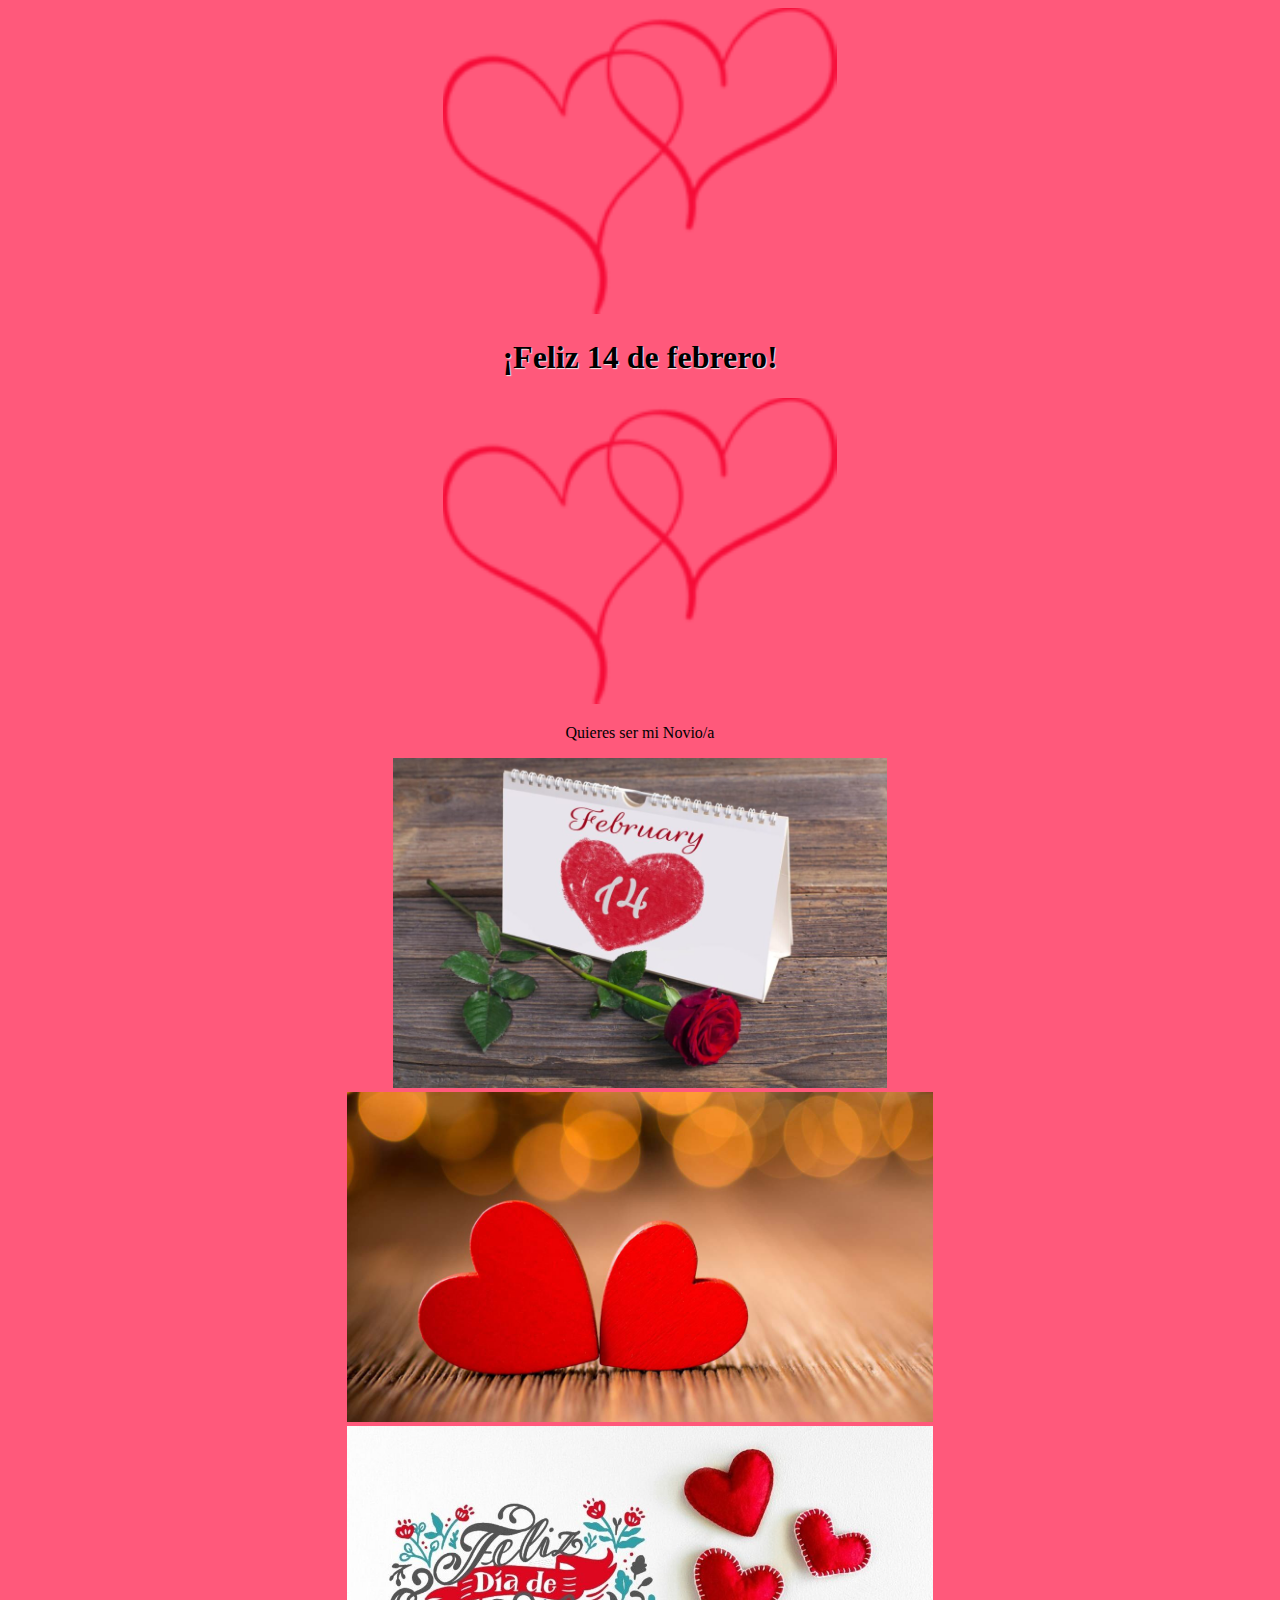
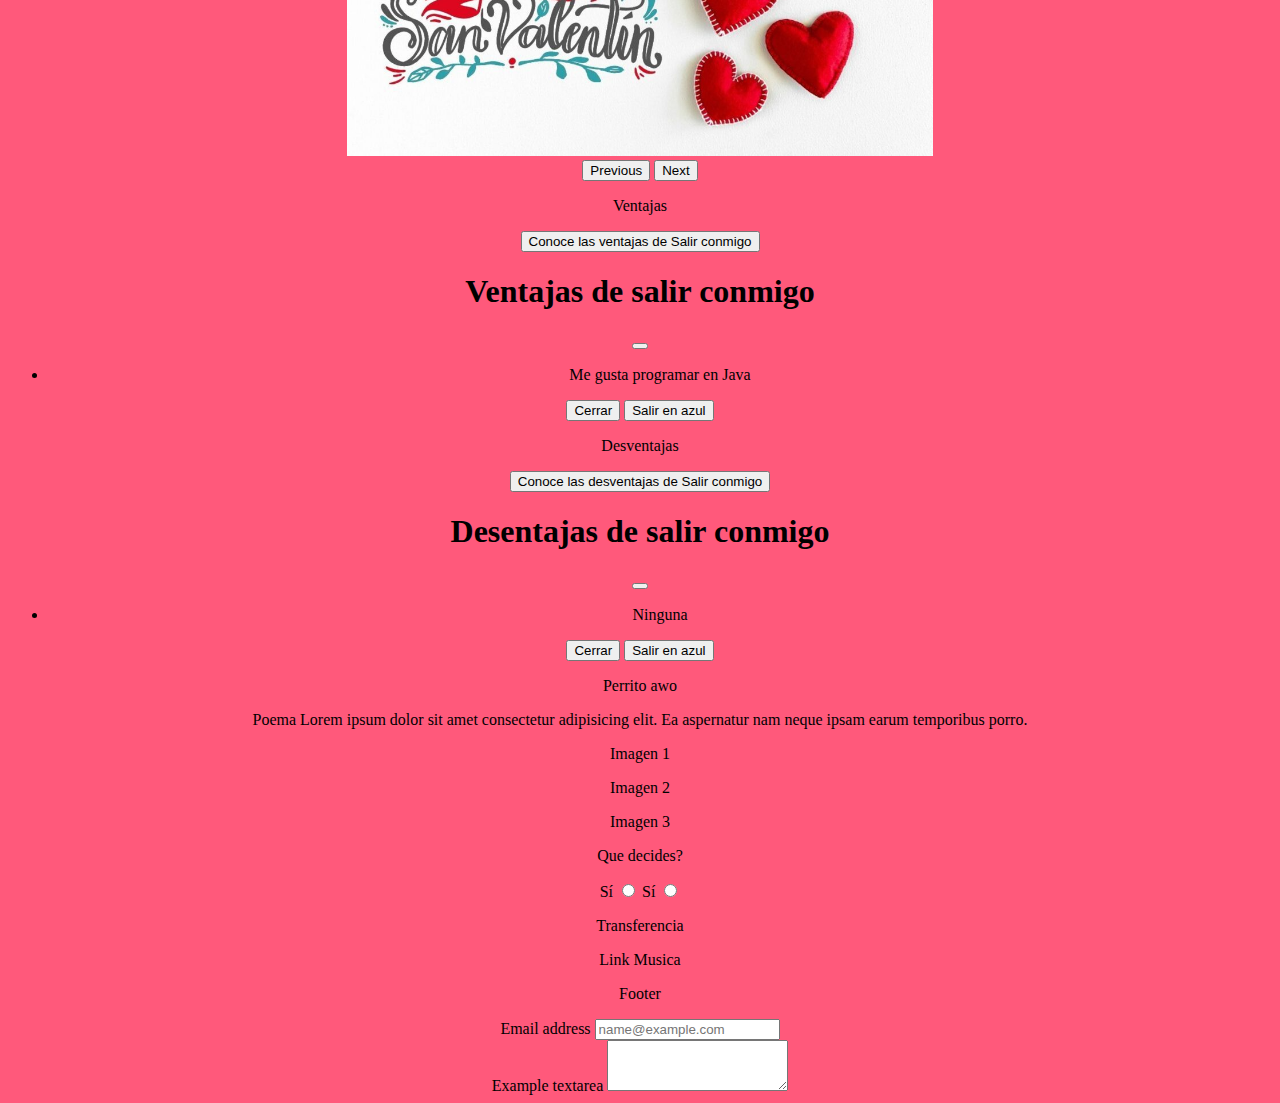
<file: index1.html>
<!DOCTYPE html>
<html lang="en">

<head>
    <meta charset="UTF-8">
    <meta http-equiv="X-UA-Compatible" content="IE=edge">
    <meta name="viewport" content="width=device-width, initial-scale=1.0">
    <!-- Estilos -->
    <link href="https://cdn.jsdelivr.net/npm/bootstrap@5.3.0-alpha1/dist/css/bootstrap.min.css" rel="stylesheet"
        integrity="sha384-GLhlTQ8iRABdZLl6O3oVMWSktQOp6b7In1Zl3/Jr59b6EGGoI1aFkw7cmDA6j6gD" crossorigin="anonymous">

    <link rel="stylesheet" href="assets/style/style.css">
    <!-- <title>Biografia Bootstrap</title> -->

    <title>Tarjeta San Valentin</title>
</head>

<body>
    <!-- <div class="container">
        <h1>Biografia de Pedro Picapiedra</h1>
    </div> -->

    <!-- 
        Formas de integrar Boostrap a mi documento HTML
        1.- Usand el CDN (Content Delivery Network) donde hacemos una referencia al link del servidor de bootstrap para tomar esos estilos y usarlos
        2.- Usando el archivo de la seccion "Download" y agregandolo como si fuera una carpeta de assets
        3.- Usando NPM Node Package Modules
     -->

    <!-- Caracterticas fundamentales de Boostrap

    - Mobile first
    - Grid responsive
    - Componentes reutilizables
    - Containers

-->
    <!-- TODO lo que usamos con Boostrap, debe ir entre contenedores (div) 
    El Grid o la grilla debe ir siempre dentro de un div
    Para declarar filas, usamos la palabra row
    Para declarar columnas, usamos la palabra column
    Utilizamos 12 columnas, si nos pasamos de estas 12, se agrega hacia abajo
-->
    <!-- <div class="container">
        <h1>Pedro Picapiedra -Inicios</h1>
    </div> -->
    <!-- Grid de 12 Columnas -->
    <!--   <div class="container">  Padre para el container  -->
    <!--  <div class="row"> Div  Hijo para la fila-->
    <!--    <div class="col-1 border">1</div>  Div  Hijo para la columna-->
    <!-- <div class="col-1 border">2</div>
            <div class="col-1">3</div>
            <div class="col-1">4</div>
            <div class="col-1">5</div>
            <div class="col-1">6</div>
            <div class="col-1">7</div>
            <div class="col-1">8</div>
            <div class="col-1">9</div>
            <div class="col-1">10</div>
            <div class="col-1">11</div>
            <div class="col-1">12</div>
            <div class="col-6 border">13</div>
        </div>
    </div> -->

    <!-- Grid de 12 columnas -->

    <!--Div padre para el container-->
    <!-- <div class="container"> -->
    <!--Div hijo para la fila-->
    <!-- <div class="row"> -->
    <!--Div hijo para la columna 1-->
    <!-- <div class="col-1 border">1</div> 
        <div class="col-1 border">2</div>
        <div class="col-1 border">3</div>
        <div class="col-1 border">4</div>
        <div class="col-1 border">5</div>
        <div class="col-1 border">6</div>
        <div class="col-1 border">7</div>
        <div class="col-1 border">8</div>
        <div class="col-1 border">9</div>
        <div class="col-1 border">10</div>
        <div class="col-1 border">11</div>
        <div class="col-1 border">12</div>
    </div>
</div> -->
    <!-- Este es un contenedor para meter 4 columnas con 3 espacios cada una -->
    <!-- <div class="container">
    <div class="row">
        <div class="col-3 border">1</div>
        <div class="col-3 border">2</div>
        <div class="col-3 border">3</div>
        <div class="col-3 border">4</div>
    </div>
 </div> -->
    <!-- Este es un contenedor para meter 2 columnas con 6 espacios cada una -->
    <!-- <div class="container">
    <div class="row">
        <div class="col-6 border">1</div>
        <div class="col-6 border">2</div>
    </div>
 </div> -->
    <div class="container">
        <div class="row">
            <div class="col-3 border">
                <img src="assets/images/corazonS.png" alt="">
            </div>
            <div class="col-6 border">
                <h1 id="title">¡Feliz 14 de febrero!</h1>
            </div>
            <div class="col-3 border">
                <img src="assets/images/corazonS.png" alt="">
            </div>
        </div>


    </div>

    <div class="container" id="pregunta">
        <div class="row">
            <div class="col-12 border">
                <p>Quieres ser mi Novio/a</p>
                <div id="carouselExampleFade" class="carousel slide carousel-fade">
                    <div class="carousel-inner">
                        <div class="carousel-item active">
                            <img src="assets/images/imagen1.jpg" class="d-block w-100" alt="...">
                        </div>
                        <div class="carousel-item">
                            <img src="assets/images/imagen2.jpeg" class="d-block w-100" alt="...">
                        </div>
                        <div class="carousel-item">
                            <img src="assets/images/imagen3.jpg" class="d-block w-100" alt="...">
                        </div>
                    </div>
                    <button class="carousel-control-prev" type="button" data-bs-target="#carouselExampleFade"
                        data-bs-slide="prev">
                        <span class="carousel-control-prev-icon" aria-hidden="true"></span>
                        <span class="visually-hidden">Previous</span>
                    </button>
                    <button class="carousel-control-next" type="button" data-bs-target="#carouselExampleFade"
                        data-bs-slide="next">
                        <span class="carousel-control-next-icon" aria-hidden="true"></span>
                        <span class="visually-hidden">Next</span>
                    </button>
                </div>


            </div>
        </div>
    </div>
    <div class="container" id="ventajas">
        <div class="row">
            <div class="col-6 border">
                <p>Ventajas</p>
                <!-- Button trigger modal -->
                <button type="button" class="btn btn-primary" data-bs-toggle="modal" data-bs-target="#exampleModal-1">
                    Conoce las ventajas de Salir conmigo
                </button>

                <!-- Modal -->
                <div class="modal fade" id="exampleModal-1" tabindex="-1" aria-labelledby="exampleModalLabel"
                    aria-hidden="true">
                    <div class="modal-dialog">
                        <div class="modal-content">
                            <div class="modal-header">
                                <h1 class="modal-title fs-5" id="exampleModalLabel">Ventajas de salir conmigo</h1>
                                <button type="button" class="btn-close" data-bs-dismiss="modal"
                                    aria-label="Close"></button>
                            </div>
                            <div class="modal-body">
                                <ul>
                                    <li>Me gusta programar en Java</li>
                                </ul>
                            </div>
                            <div class="modal-footer">
                                <button type="button" class="btn btn-secondary" data-bs-dismiss="modal">Cerrar</button>
                                <button type="button" class="btn btn-primary">Salir en azul</button>
                            </div>
                        </div>
                    </div>
                </div>

            </div>
            <div class="col-6 border">
                <p>Desventajas</p>
                <!-- Button trigger modal -->
                <button type="button" class="btn btn-primary" data-bs-toggle="modal" data-bs-target="#exampleModal-2">
                    Conoce las desventajas de Salir conmigo
                </button>

                <!-- Modal -->
                <div class="modal fade" id="exampleModal-2" tabindex="-1" aria-labelledby="exampleModalLabel"
                    aria-hidden="true">
                    <div class="modal-dialog">
                        <div class="modal-content">
                            <div class="modal-header">
                                <h1 class="modal-title fs-5" id="exampleModalLabel-2">Desentajas de salir conmigo</h1>
                                <button type="button" class="btn-close" data-bs-dismiss="modal"
                                    aria-label="Close"></button>
                            </div>
                            <div class="modal-body">
                                <ul>
                                    <li>Ninguna</li>
                                </ul>
                            </div>
                            <div class="modal-footer">
                                <button type="button" class="btn btn-secondary" data-bs-dismiss="modal">Cerrar</button>
                                <button type="button" class="btn btn-primary">Salir en azul</button>
                            </div>
                        </div>
                    </div>
                </div>
            </div>
        </div>
    </div>
    <!-- Poema -->
    <div class="container" id="poema">
        <div class="row">
            <div class="col-4 border">
                <p>Perrito awo</p>
            </div>
            <div class="col-8 border">
                <p>Poema Lorem ipsum dolor sit amet consectetur adipisicing elit. Ea aspernatur nam neque ipsam
                    earum
                    temporibus porro.</p>
            </div>
        </div>
    </div>
    <!--Galeria de imagenes  -->
    <div class="container" id="galeria">
        <div class="row border">
            <div class="col-4 border">
                <p>Imagen 1</p>
            </div>
            <div class="col-4 border">
                <p>Imagen 2</p>
            </div>
            <div class="col-4 border">
                <p>Imagen 3</p>
            </div>
        </div>
    </div>
    <!-- Contenedor de decision -->
    <div class="container" id="casillas">
        <div class="row">
            <div class="col-12 border">
                <p>Que decides?</p>
                <!-- <div>
                    <button>Si!!!</button>
                    <button disabled>No </button>
                </div> -->
                <label for="respuesta">Sí</label>
                <input type="radio" name="respuesta">
                <label for="respuesta">Sí</label>
                <input type="radio" name="respuesta">



                <!-- <input type="checkbox"> -->
            </div>
        </div>
    </div>
    <!-- transferencia/musica -->
    <div class="container" id="transferencia">
        <div class="row">
            <div class="col-4 border">
                <p>Transferencia</p>
            </div>
            <div class="col-8 border">
                <p>Link Musica</p>
            </div>
        </div>
    </div>
    <!-- Footer -->
    <div class="container" id="footer">
        <div class="row">
            <div class="col-12 border">
                <p>Footer</p>
                <div class="mb-3">
                    <label for="exampleFormControlInput1" class="form-label">Email address</label>
                    <input type="email" class="form-control" id="exampleFormControlInput1"
                        placeholder="name@example.com">
                </div>
                <div class="mb-3">
                    <label for="exampleFormControlTextarea1" class="form-label">Example textarea</label>
                    <textarea class="form-control" id="exampleFormControlTextarea1" rows="3"></textarea>
                </div>

            </div>
        </div>
    </div>
    <!-- Funcionalidades -->
    <script src="https://cdn.jsdelivr.net/npm/bootstrap@5.3.0-alpha1/dist/js/bootstrap.bundle.min.js"
        integrity="sha384-w76AqPfDkMBDXo30jS1Sgez6pr3x5MlQ1ZAGC+nuZB+EYdgRZgiwxhTBTkF7CXvN"
        crossorigin="anonymous"></script>
</body>

</html>
</file>
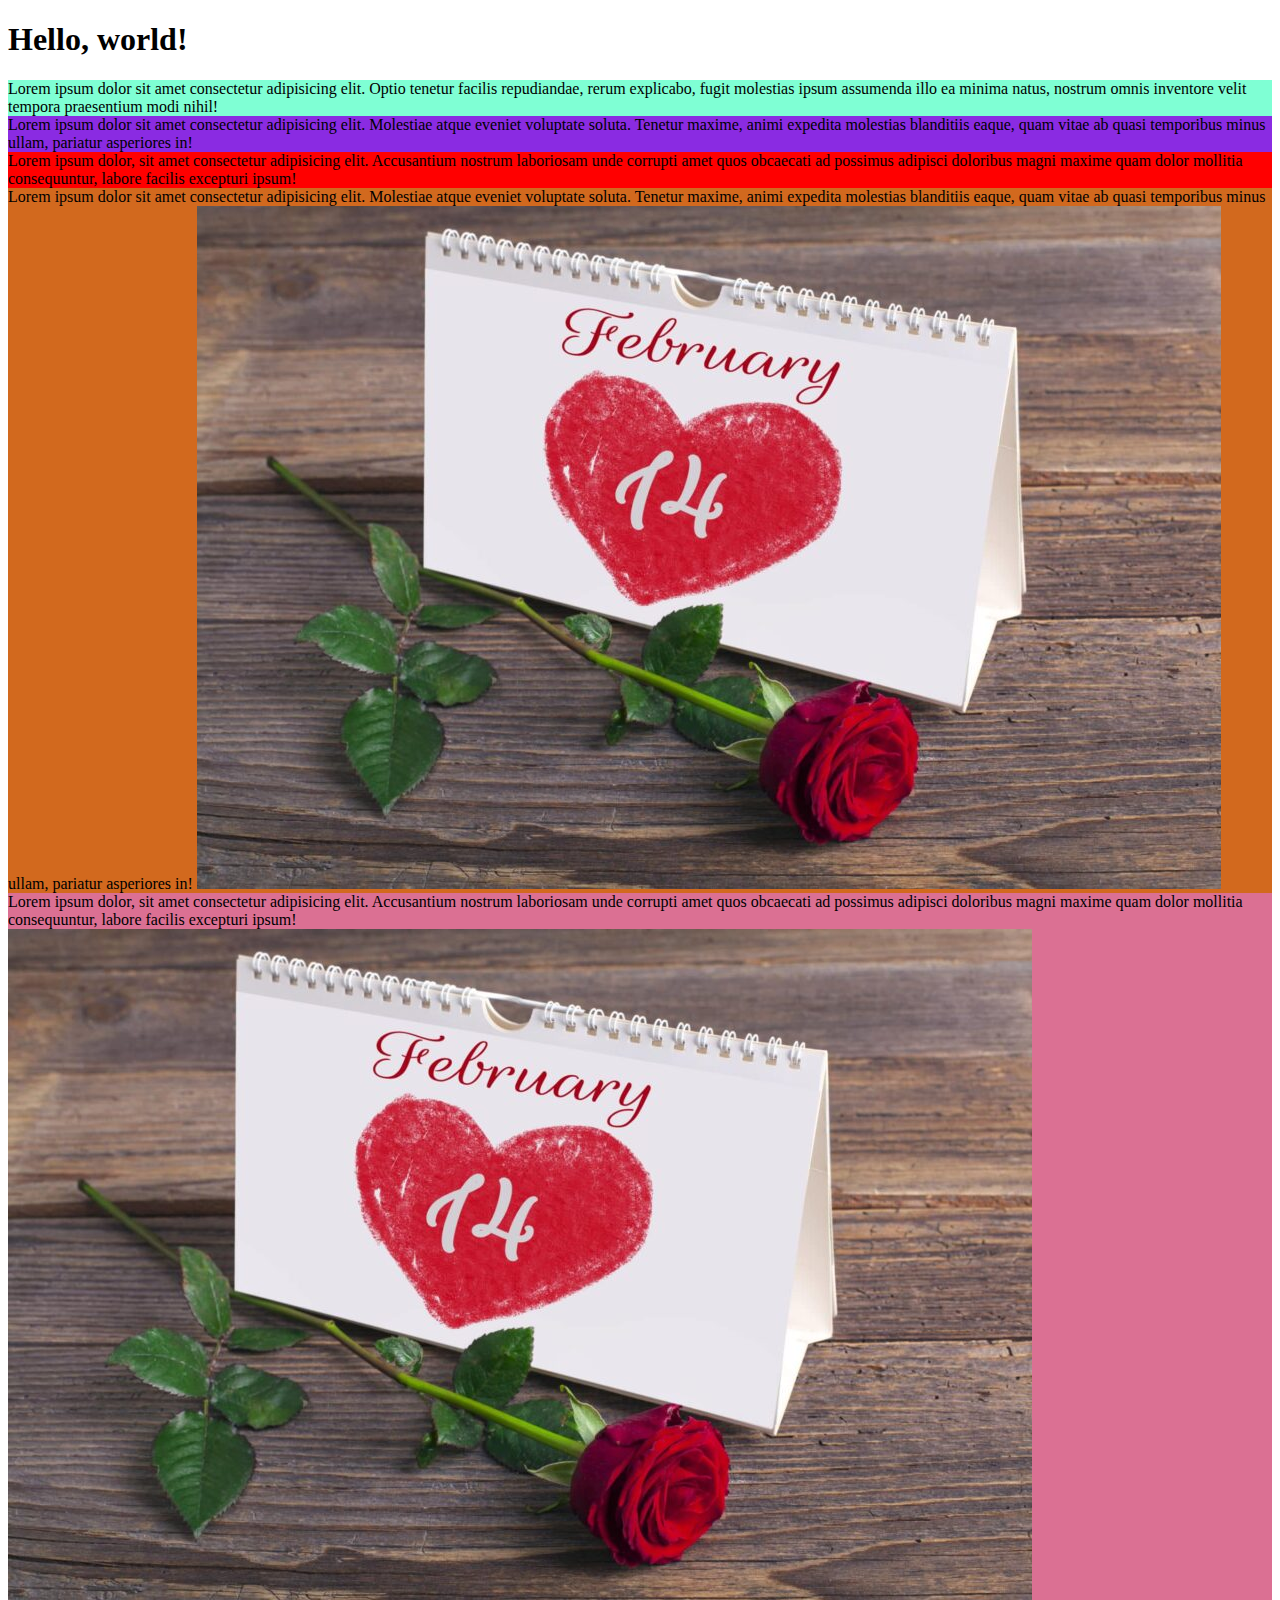
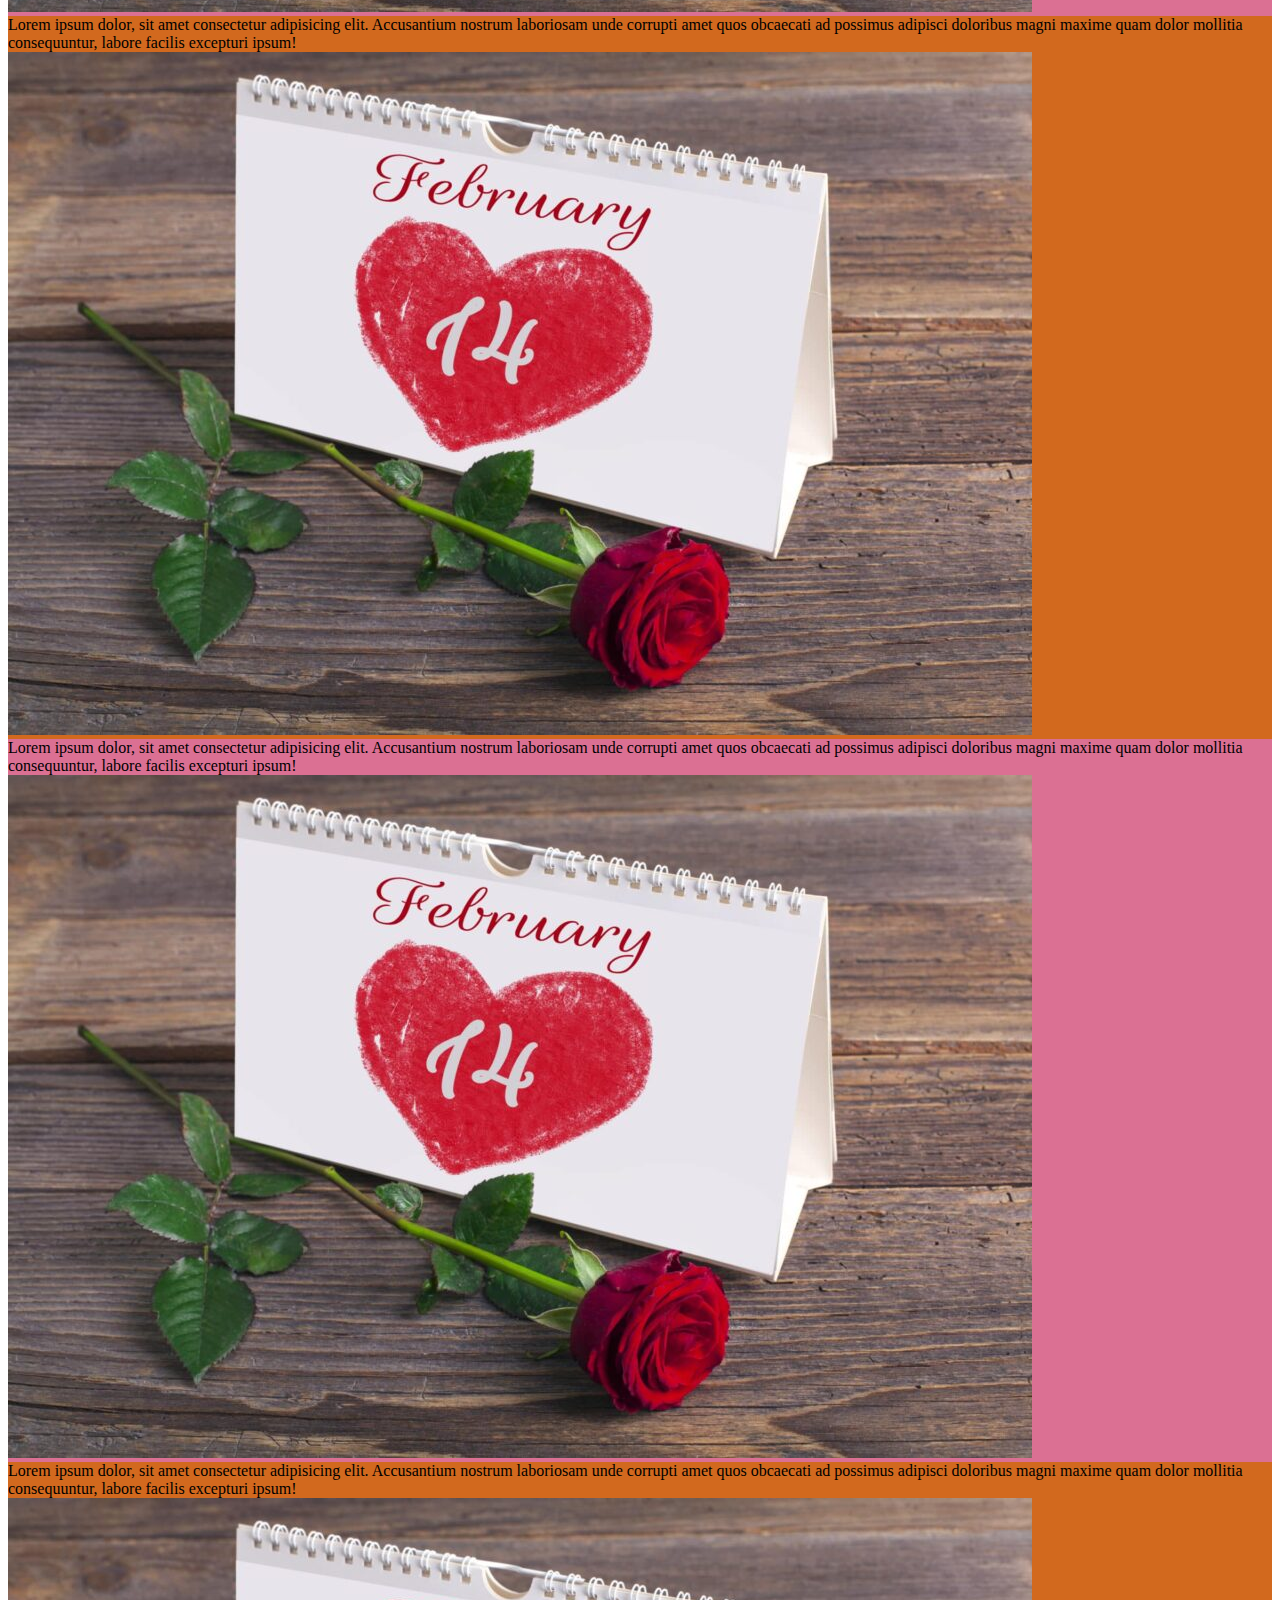
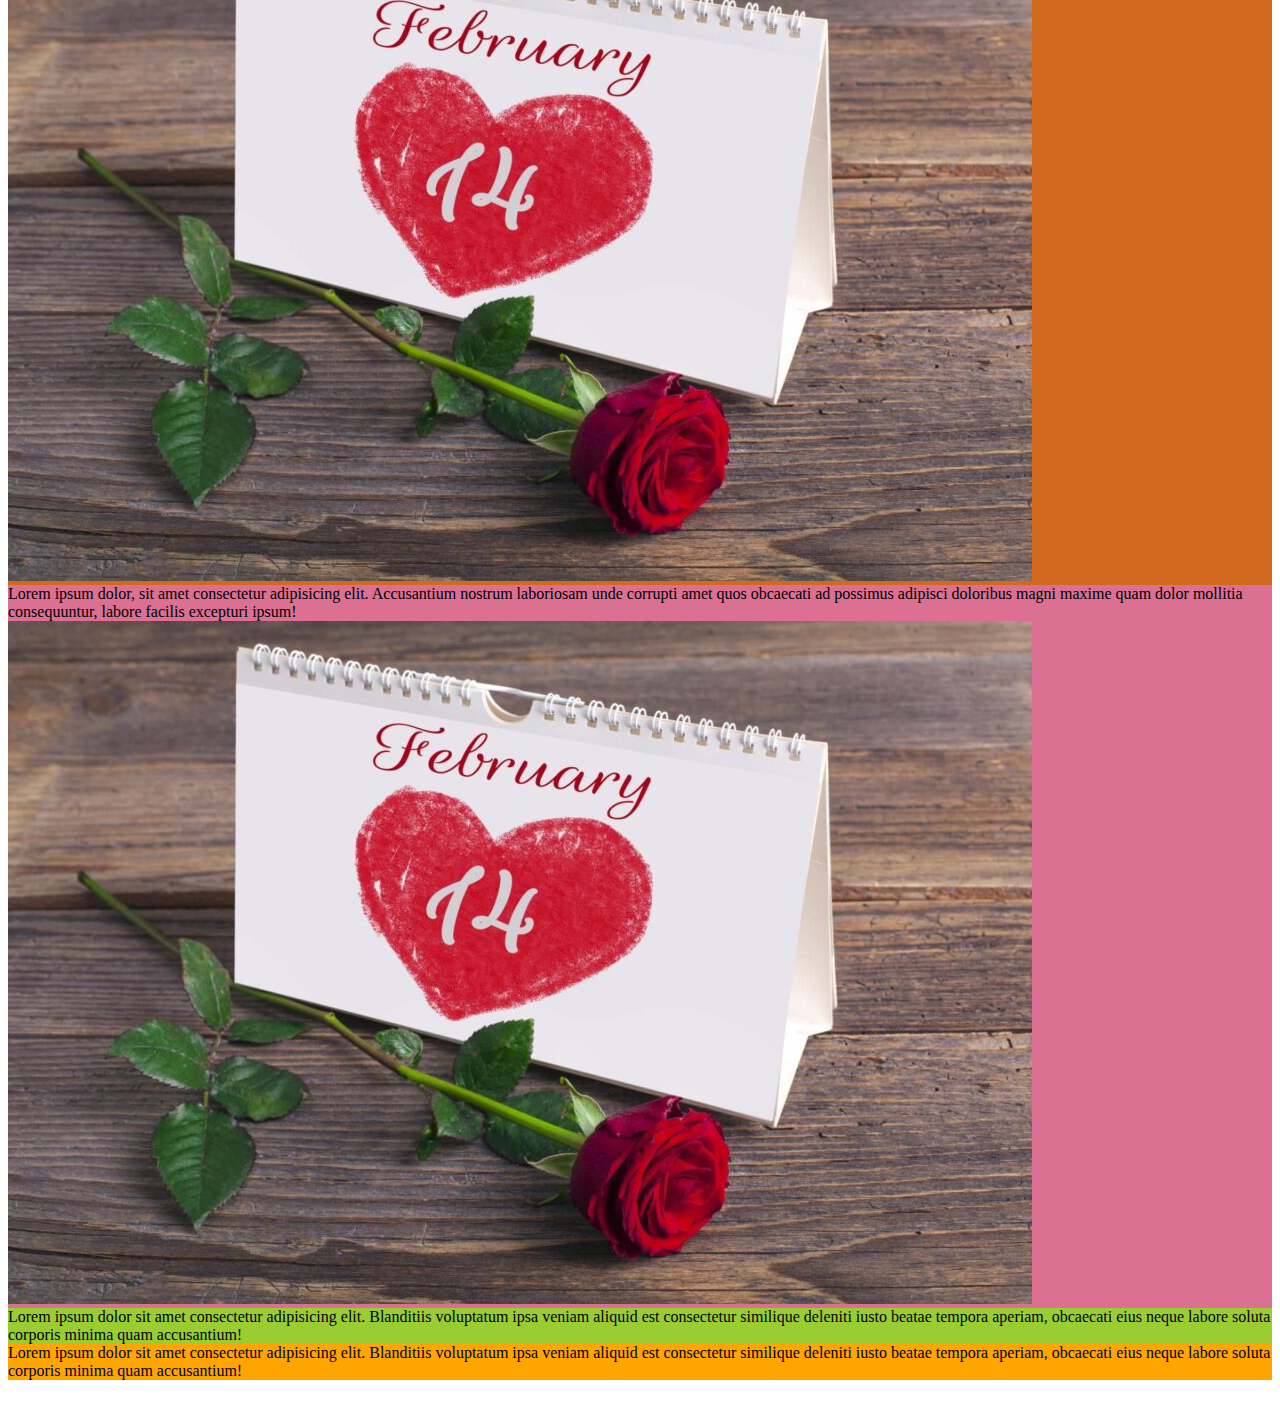
<file: responsive.html>
<!DOCTYPE html>
<html lang="en">

<head>
    <meta charset="UTF-8">
    <meta http-equiv="X-UA-Compatible" content="IE=edge">
    <meta name="viewport" content="width=device-width, initial-scale=1.0">

    <link href="https://cdn.jsdelivr.net/npm/bootstrap@5.3.0-alpha1/dist/css/bootstrap.min.css" rel="stylesheet"
        integrity="sha384-GLhlTQ8iRABdZLl6O3oVMWSktQOp6b7In1Zl3/Jr59b6EGGoI1aFkw7cmDA6j6gD" crossorigin="anonymous">

    <title>Bootstrap demo</title>
</head>

<body>
    <h1>Hello, world!</h1>
    <!-- Grid -->

    <div class="container">
        <div class="row">
            <div class="col-12 border" style="background-color: aquamarine;">
                Lorem ipsum dolor sit amet consectetur adipisicing elit. Optio tenetur facilis repudiandae, rerum
                explicabo, fugit molestias ipsum assumenda illo ea minima natus, nostrum omnis inventore velit tempora
                praesentium modi nihil!
            </div>
        </div>
    </div>

    <div class="container">
        <div class="row">
            <div class="col-xl-5 col-sm-12 border" style="background-color: blueviolet;">
                Lorem ipsum dolor sit amet consectetur adipisicing elit. Molestiae atque eveniet voluptate soluta.
                Tenetur maxime, animi expedita molestias blanditiis eaque, quam vitae ab quasi temporibus minus ullam,
                pariatur asperiores in!
            </div>
            <div class="col-xl-7 col-sm-12 border" style="background-color: red;">
                Lorem ipsum dolor, sit amet consectetur adipisicing elit. Accusantium nostrum laboriosam unde corrupti
                amet quos obcaecati ad possimus adipisci doloribus magni maxime quam dolor mollitia consequuntur, labore
                facilis excepturi ipsum!
            </div>
        </div>
    </div>

    <div class="container">
        <div class="row">
            <div class="col-xl-2 col-sm-12 col-md-6 border" style="background-color: chocolate;">
                Lorem ipsum dolor sit amet consectetur adipisicing elit. Molestiae atque eveniet voluptate soluta.
                Tenetur maxime, animi expedita molestias blanditiis eaque, quam vitae ab quasi temporibus minus ullam,
                pariatur asperiores in!
                <img src="assets/images/imagen1.jpg" class="img-fluid" alt="...">
            </div>
            <div class="col-xl-2 col-sm-12 col-md-6 border" style="background-color: palevioletred;">
                Lorem ipsum dolor, sit amet consectetur adipisicing elit. Accusantium nostrum laboriosam unde corrupti
                amet quos obcaecati ad possimus adipisci doloribus magni maxime quam dolor mollitia consequuntur, labore
                facilis excepturi ipsum!
                <img src="assets/images/imagen1.jpg" class="img-fluid" alt="...">
            </div>
            <div class="col-xl-2 col-sm-12 col-md-6 border" style="background-color: chocolate;">
                Lorem ipsum dolor, sit amet consectetur adipisicing elit. Accusantium nostrum laboriosam unde corrupti
                amet quos obcaecati ad possimus adipisci doloribus magni maxime quam dolor mollitia consequuntur, labore
                facilis excepturi ipsum!
                <img src="assets/images/imagen1.jpg" class="img-fluid" alt="...">
            </div>
            <div class="col-xl-2 col-sm-12 col-md-6 border" style="background-color: palevioletred;">
                Lorem ipsum dolor, sit amet consectetur adipisicing elit. Accusantium nostrum laboriosam unde corrupti
                amet quos obcaecati ad possimus adipisci doloribus magni maxime quam dolor mollitia consequuntur, labore
                facilis excepturi ipsum!
                <img src="assets/images/imagen1.jpg" class="img-fluid" alt="...">
            </div>
            <div class="col-xl-2 col-sm-12 col-md-6 border" style="background-color: chocolate;">
                Lorem ipsum dolor, sit amet consectetur adipisicing elit. Accusantium nostrum laboriosam unde corrupti
                amet quos obcaecati ad possimus adipisci doloribus magni maxime quam dolor mollitia consequuntur, labore
                facilis excepturi ipsum!
                <img src="assets/images/imagen1.jpg" class="img-fluid" alt="...">
            </div>
            <div class="col-xl-2 col-sm-12 col-md-6 border" style="background-color: palevioletred;">
                Lorem ipsum dolor, sit amet consectetur adipisicing elit. Accusantium nostrum laboriosam unde corrupti
                amet quos obcaecati ad possimus adipisci doloribus magni maxime quam dolor mollitia consequuntur, labore
                facilis excepturi ipsum!
                <img src="assets/images/imagen1.jpg" class="img-fluid" alt="...">

            </div>
        </div>
    </div>

    <div class="container">
        <div class="row">
            <div class="col-xl-6 border col-md-6 col-sm-12" style="background-color: yellowgreen;">
                Lorem ipsum dolor sit amet consectetur adipisicing elit. Blanditiis voluptatum ipsa veniam aliquid est
                consectetur similique deleniti iusto beatae tempora aperiam, obcaecati eius neque labore soluta corporis
                minima quam accusantium!
            </div>
            <div class="col-xl-6 border col-md-6 col-sm-12" style="background-color: orange;">
                Lorem ipsum dolor sit amet consectetur adipisicing elit. Blanditiis voluptatum ipsa veniam aliquid est
                consectetur similique deleniti iusto beatae tempora aperiam, obcaecati eius neque labore soluta corporis
                minima quam accusantium!
            </div>


        </div>

            
    </div>
    <!-- 
    <div class="container">
        <div class="row">
            <div class="col-6 border" style="background-color: yellowgreen;">
                Lorem ipsum, dolor sit amet consectetur adipisicing elit. Alias id, tempora rerum commodi itaque quod
                illo harum pariatur repellat aperiam eius sunt voluptate molestiae ipsa saepe, eveniet ab numquam ut?
            </div>
        </div>
    </div> -->
    <script src="https://cdn.jsdelivr.net/npm/bootstrap@5.3.0-alpha1/dist/js/bootstrap.bundle.min.js"
        integrity="sha384-w76AqPfDkMBDXo30jS1Sgez6pr3x5MlQ1ZAGC+nuZB+EYdgRZgiwxhTBTkF7CXvN"
        crossorigin="anonymous"></script>

</body>

</html>
</file>
<file: assets/style/style.css>
/* #FF597B
#FF8E9E
#F9B5D0
#EEEEEE */

body {
    background-color: #FF597B;
    text-align: center;

}

.container {
    background-color: #FF8E9E;
}

.container,
sup {
    background-color: #FF597B;
}

.corazonS {
    height: 100px;
}

.coraCayendo {
    width: 630px;
    height: 100px;
}


.col-4 title {
    display: flex;
    align-content: center;
    /* flex-direction: row; */
}


#as,
.frase,
.letras,.bot {
    /* background-color: #EEEEEE;  */
    display: flex;
    /* centrar verticalmente */
    align-items: center;
    justify-items: right;
    text-align: center;
    /* height: 150px; */
    font-weight: 900;
}

#title,
#posi {
    font-family: 'Great Vibes', cursive;
    text-shadow: 1px 1px 1px #EEEEEE;
}

#frase, .pregunta {
    font-family: 'Great Vibes', cursive;
    text-shadow: 1px 1px 1px #EEEEEE;
    font-size: 50px;
}

.letras, .vd {
    font-family: 'Mynerve', cursive;
    font-size: 20px;
}

/* 
#marco {
    background-color: black;
} */

.sep {
    background-color: #FF597B;
}

.d-block,
w-100,
opciones {
    /* max-width: 600px;  */
    max-height: 330px;
}

#punt {
    max-width: 600px;
}

#cuteFace {
    max-width: 200px;
}

.botoncito {
    background-color: #EEEEEE;
    color: #FF597B;
    border:1px #EEEEEE;
    font-weight: 800;
}
.botoncito:hover{
    background-color:#F9B5D0;
    color: #EEEEEE;
}
.bot{
    padding: 20px;
}
.posibilities{
    background-color: #FF8E9E;
}
</file>
